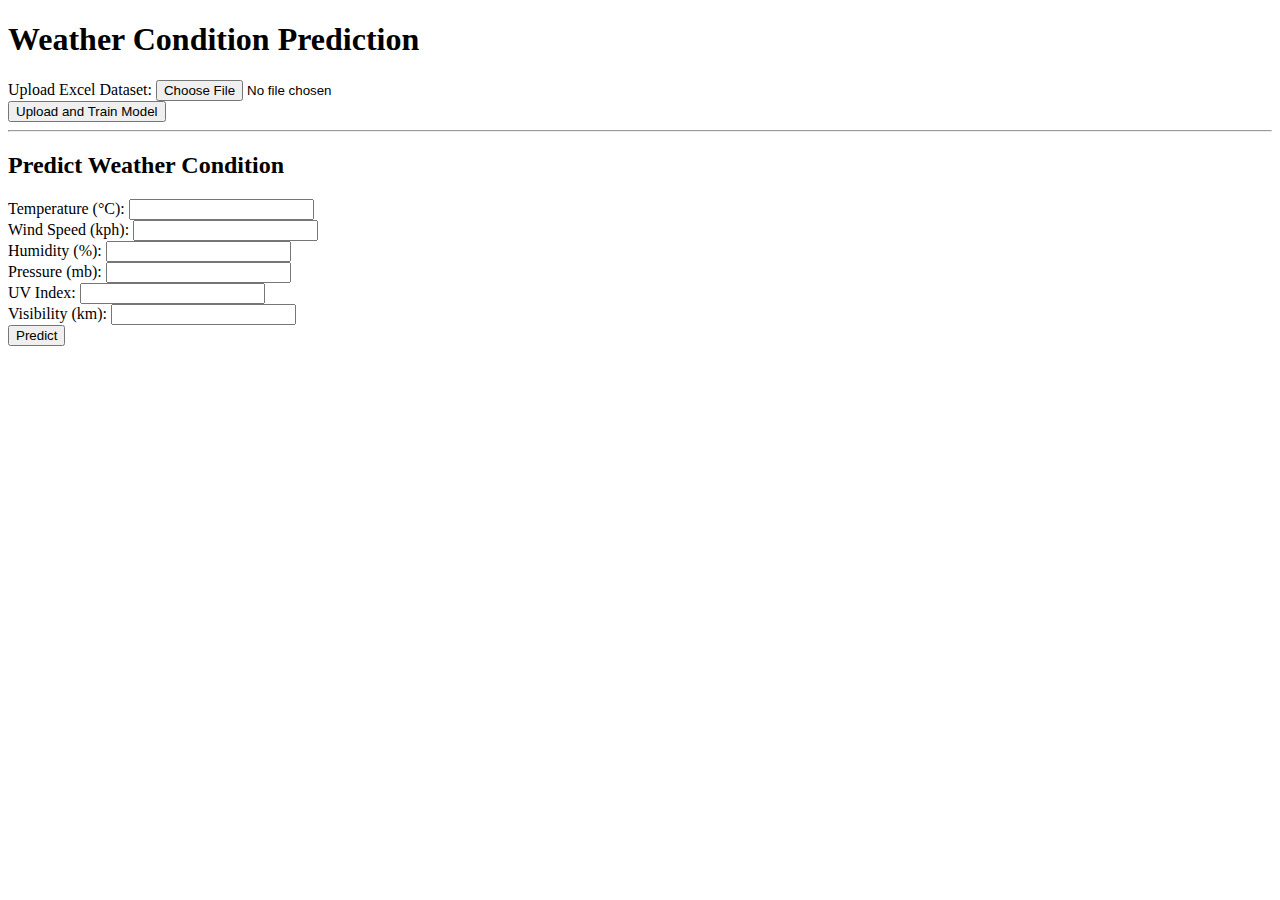
<file: templates/index.html>
<!DOCTYPE html>
<html lang="en">
<head>
    <meta charset="UTF-8">
    <meta name="viewport" content="width=device-width, initial-scale=1.0">
    <title>Weather Condition Prediction</title>
</head>
<body>
    <h1>Weather Condition Prediction</h1>
    <form method="POST" enctype="multipart/form-data">
        <label for="file">Upload Excel Dataset:</label>
        <input type="file" name="file" id="file" required>
        <br>
        <input type="submit" value="Upload and Train Model">
    </form>
    <hr>
    <h2>Predict Weather Condition</h2>
    <form action="/predict" method="POST">
        <label for="temperature">Temperature (°C):</label>
        <input type="text" name="temperature" id="temperature" required>
        <br>
        <label for="wind_kph">Wind Speed (kph):</label>
        <input type="text" name="wind_kph" id="wind_kph" required>
        <br>
        <label for="humidity">Humidity (%):</label>
        <input type="text" name="humidity" id="humidity" required>
        <br>
        <label for="pressure_mb">Pressure (mb):</label>
        <input type="text" name="pressure_mb" id="pressure_mb" required>
        <br>
        <label for="uv_index">UV Index:</label>
        <input type="text" name="uv_index" id="uv_index" required>
        <br>
        <label for="visibility_km">Visibility (km):</label>
        <input type="text" name="visibility_km" id="visibility_km" required>
        <br>
        <input type="submit" value="Predict">
    </form>
</body>
</html>
</file>
